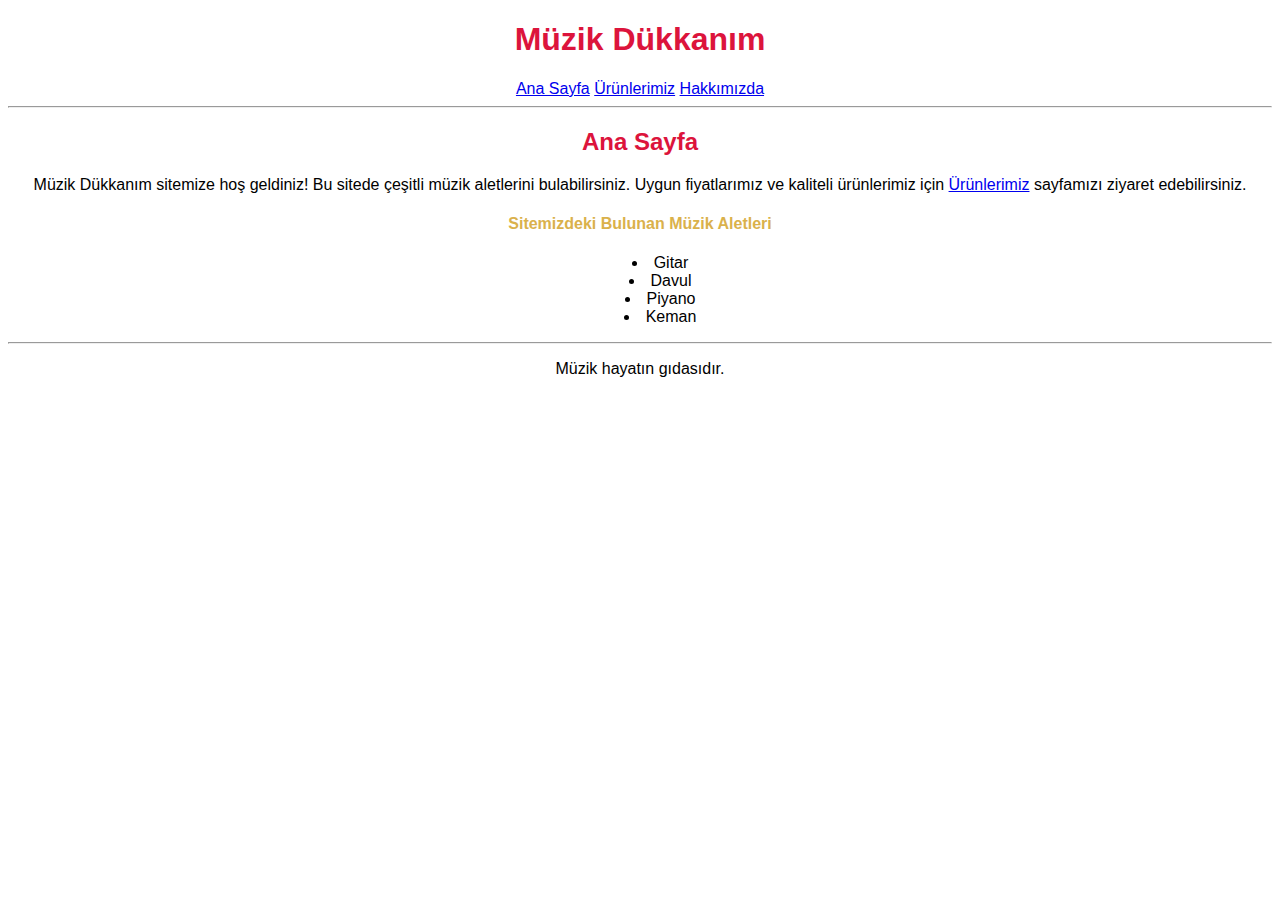
<file: index.html>
<!DOCTYPE html>
<html lang="tr">
<head>
  <meta charset="UTF-8">
  <meta name="viewport" content="width=device-width, initial-scale=1.0">
  <title>Web Site</title>
  <link rel="stylesheet" href="style.css">
</head>
<body>
  <div>
    <h1>Müzik Dükkanım</h1>
  </div>
  <div class="menu">
    <a href="index.html">   Ana Sayfa</a>
    <a href="products.html">Ürünlerimiz</a>
    <a href="about-us.html">Hakkımızda</a>
    <hr>
  </div>
    <div>
    <h2>Ana Sayfa</h2>
    <p>Müzik Dükkanım sitemize hoş geldiniz! Bu sitede çeşitli müzik aletlerini bulabilirsiniz. Uygun fiyatlarımız ve kaliteli ürünlerimiz için <a href="products.html">Ürünlerimiz</a> sayfamızı ziyaret edebilirsiniz.</p>

    <h4>Sitemizdeki Bulunan Müzik Aletleri</h4>

    <ul style="list-style-position:inside;">
        <li >Gitar</li>
        <li>Davul</li>
        <li>Piyano</li>
        <li>Keman</li>
    </ul>
  </div>
<hr>
  <footer>
    <p>Müzik hayatın gıdasıdır.</p>
  </footer>
</body>
</html>
</file>
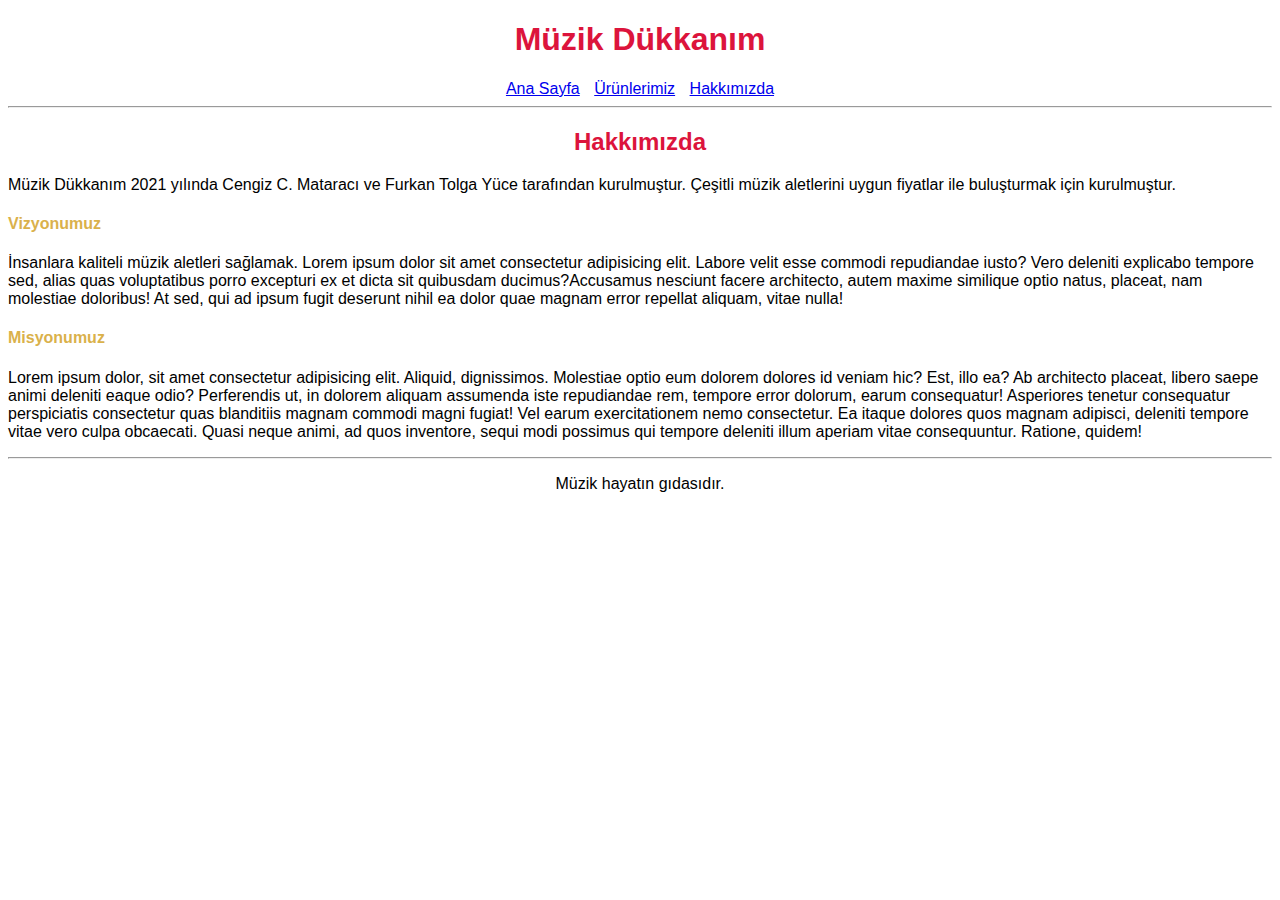
<file: about-us.html>
<!DOCTYPE html>
<html lang="tr">
<head>
  <meta charset="UTF-8">
  <meta name="viewport" content="width=device-width, initial-scale=1.0">
  <title>Hakkımızda</title>
    <link rel="stylesheet" href="style.css">
</head>
<body>
  <div>
    <h1>Müzik Dükkanım</h1>
  </div>
  <div class="menu">
    <a href="index.html" style="margin-right: 10px;">Ana Sayfa</a>
    <a href="products.html" style="margin-right: 10px;">Ürünlerimiz</a>
    <a href="about-us.html">Hakkımızda</a>
    <hr>
  </div>
    <div class="icerik">
    <h2 style="text-align: center;">Hakkımızda</h2>
    <p>Müzik Dükkanım 2021 yılında Cengiz C. Mataracı ve Furkan Tolga Yüce tarafından kurulmuştur. Çeşitli müzik aletlerini uygun fiyatlar ile buluşturmak için kurulmuştur.</p>
    <h4>Vizyonumuz</h4>
    <p>İnsanlara kaliteli müzik aletleri sağlamak. Lorem ipsum dolor sit amet consectetur adipisicing elit. Labore velit esse commodi repudiandae iusto? Vero deleniti explicabo tempore sed, alias quas voluptatibus porro excepturi ex et dicta sit quibusdam ducimus?Accusamus nesciunt facere architecto, autem maxime similique optio natus, placeat, nam molestiae doloribus! At sed, qui ad ipsum fugit deserunt nihil ea dolor quae magnam error repellat aliquam, vitae nulla!</p>
    <h4>Misyonumuz</h4>
    <p>Lorem ipsum dolor, sit amet consectetur adipisicing elit. Aliquid, dignissimos. Molestiae optio eum dolorem dolores id veniam hic? Est, illo ea? Ab architecto placeat, libero saepe animi deleniti eaque odio?
    Perferendis ut, in dolorem aliquam assumenda iste repudiandae rem, tempore error dolorum, earum consequatur! Asperiores tenetur consequatur perspiciatis consectetur quas blanditiis magnam commodi magni fugiat! Vel earum exercitationem nemo consectetur.
    Ea itaque dolores quos magnam adipisci, deleniti tempore vitae vero culpa obcaecati. Quasi neque animi, ad quos inventore, sequi modi possimus qui tempore deleniti illum aperiam vitae consequuntur. Ratione, quidem!</p>
  </div>
  <hr>
  <footer>
    <p>Müzik hayatın gıdasıdır.</p>
  </footer>
</body>
</html>
</file>
<file: style.css>
h1 ,h2, .menu {
    text-align: center;
    color:crimson;
  }
  
    h3, h5, h6 {
    color:blueviolet;
  }
  
  h4 {
    color:rgb(218, 177, 75);
  }
  
  .icerik {
    text-align: left;
  }
  
  body {
    font-family:'Franklin Gothic Medium', 'Arial Narrow', Arial, sans-serif , sans-serif;
    text-align: center;
  }
  p {
      color: black;
  }
  
  img {
    width: 300px;
    height: 300px;
  }
</file>
